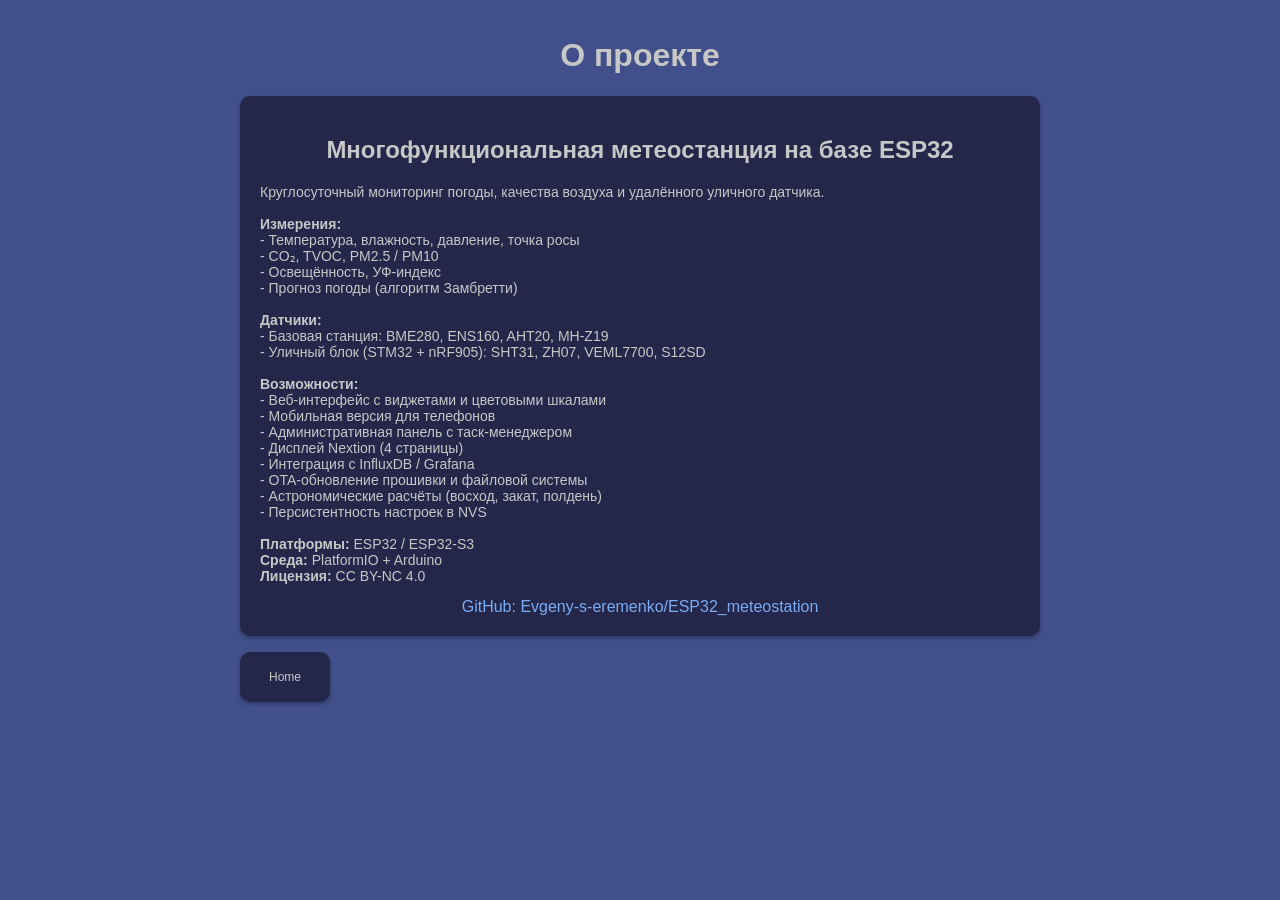
<file: data/about.html>
<!DOCTYPE html>
<html>
<meta charset='UTF-8'>
<head>
    <meta name="viewport" content="width=device-width, initial-scale=1.0">
    <title>About</title>
    <style>
        body {
            --gap: 16px;
            font-family: sans-serif;
            color: #c7c7c7;
            background-color: #414f8a;
            display: flex;
            flex-direction: column;
            align-items: center;
            margin: 0;
            padding: var(--gap);
        }

        .container {
            display: grid;
            grid-template-columns: repeat(1, 1fr);
            grid-gap: var(--gap);
            width: 100%;
            max-width: 800px;
        }

        .widget-title {
            grid-column: span 1;
            text-align: center;
            font-size: 24px;
            margin-bottom: 10px;
        }

        .widget {
            width: 100%;
            box-sizing: border-box;
            height:auto;
            background-color: #242749;
            color: #c7c7c7;
            border-radius: 10px;
            padding: 20px;
            box-shadow: 0 2px 3px 1px rgba(0, 0, 0, 0.185);
            text-align: center;
            transition: background-color 0.3s ease;
        }

        .widget:hover {
            background-color: #575eac;  /* Цвет при нажатии */
        }

        .text {
            font-size: 14px;
            color: #c7c7c7;
            margin-top: 14px;
            margin-bottom: 14px;            
        }

        #Button {
            width: 90px;
            height: 50px;
            border: none;            /* Убираем границу */
            outline: none;           /* Убираем обводку при фокусе */
            background-color: #242749; /* Фоновый цвет, который подходит под стиль остальных виджетов */
            padding: 15px;       /* Отступы для удобства клика */
            font-size: 12px;          /* Размер шрифта */
            text-align: center;
            cursor: pointer;          /* Курсор-рука при наведении */
            transition: background-color 0.3s ease; /* Плавное изменение цвета при нажатии */
        }

        /* Изменение цвета при нажатии (активном состоянии) */
        #Button:hover {
            background-color: #575eac;  /* Цвет при нажатии */
        }
    </style>
</head>
<body>
    <H1>О проекте</H1>
    <div class="container">
        <div class="widget">
            <h2>Многофункциональная метеостанция на базе ESP32</h2>
            <div class="text" style="text-align: left;">
                Круглосуточный мониторинг погоды, качества воздуха и удалённого уличного датчика.<br><br>

                <b>Измерения:</b><br>
                - Температура, влажность, давление, точка росы<br>
                - CO₂, TVOC, PM2.5 / PM10<br>
                - Освещённость, УФ-индекс<br>
                - Прогноз погоды (алгоритм Замбретти)<br><br>

                <b>Датчики:</b><br>
                - Базовая станция: BME280, ENS160, AHT20, MH-Z19<br>
                - Уличный блок (STM32 + nRF905): SHT31, ZH07, VEML7700, S12SD<br><br>

                <b>Возможности:</b><br>
                - Веб-интерфейс с виджетами и цветовыми шкалами<br>
                - Мобильная версия для телефонов<br>
                - Административная панель с таск-менеджером<br>
                - Дисплей Nextion (4 страницы)<br>
                - Интеграция с InfluxDB / Grafana<br>
                - OTA-обновление прошивки и файловой системы<br>
                - Астрономические расчёты (восход, закат, полдень)<br>
                - Персистентность настроек в NVS<br><br>

                <b>Платформы:</b> ESP32 / ESP32-S3<br>
                <b>Среда:</b> PlatformIO + Arduino<br>
                <b>Лицензия:</b> CC BY-NC 4.0
            </div>
            <div style="margin-top:12px;">
                <a href="https://github.com/Evgeny-s-eremenko/ESP32_meteostation" target="_blank" style="color:#7aacf5; text-decoration:none;">
                    GitHub: Evgeny-s-eremenko/ESP32_meteostation
                </a>
            </div>
        </div>
        <form action="/" method="POST">
            <button type="submit" id="Button" class="widget">Home</button>
        </form>
    </div>
</body>
</file>
